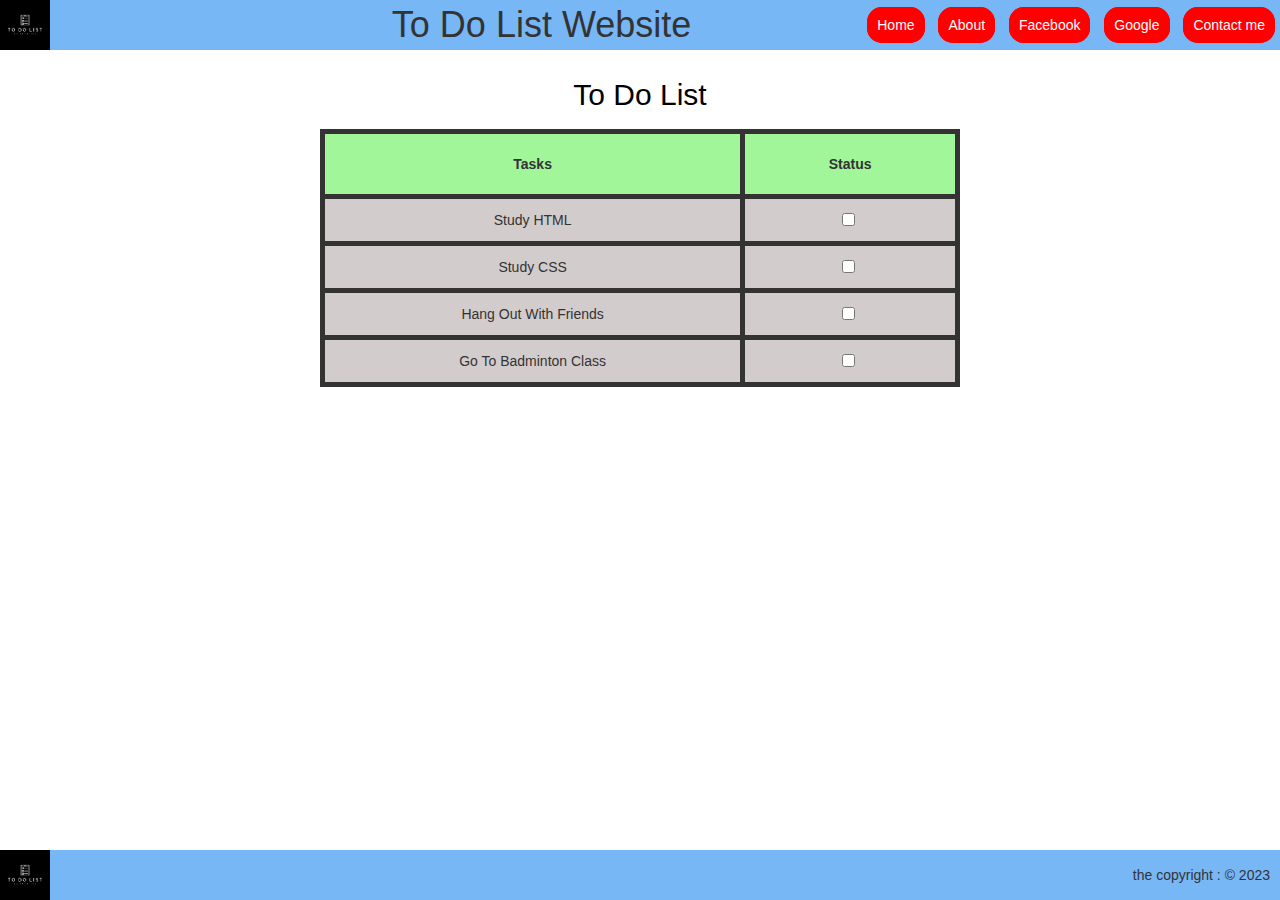
<file: index.html>
<!DOCTYPE html>
<html lang="en">

<head>
    <meta charset="UTF-8">
    <meta http-equiv="X-UA-Compatible" content="IE=edge">
    <meta name="viewport" content="width=device-width, initial-scale=1.0">
    <title>To Do List</title>
    <link rel="stylesheet" href="./style/index.css" />
    <link rel="stylesheet" href="https://maxcdn.bootstrapcdn.com/bootstrap/3.3.7/css/bootstrap.min.css">
    <script src="js/app.js"></script>
</head>

<body>
    <header>
        <div>
            <img src="assets/logo.png" width="50" height="50">
            <h1>To Do List Website</h1>
            <nav>
                <a href="index.html">Home</a>
                <a href="about.html">About</a>
                <a href="https://www.facebook.com/" title="go to facebook page" target="_blanck">Facebook</a>
                <a href="https://www.google.com/" title="go to facebook page" target="_blanck">Google</a>
                <a href="mailto: raghadnarmoq@gmail.com">Contact me</a>
            </nav>
        </div>
    </header>

    <main>
        <table>
            <caption><b>
                    <h2>To Do List</h2>
                </b></caption>

            <thead>
                <tr>
                    <th>Tasks</th>
                    <th>Status</th>
                </tr>
            </thead>

            <tbody>
                <tr>
                    <td>Study HTML</td>
                    <td>
                        <div>
                            <input id="html" type="checkbox" />
                            <label for="html"></label>
                        </div>
                    </td>
                </tr>
                <tr>
                    <td>Study CSS</td>
                    <td>
                        <div>
                            <input id="js" type="checkbox" />
                            <label for="js"></label>
                        </div>
                    </td>
                </tr>
                <tr>
                    <td>Hang Out With Friends</td>
                    <td>
                        <div>
                            <input id="friends" type="checkbox" />
                            <label for="friends"></label>
                        </div>
                    </td>
                </tr>
                <tr>
                    <td>Go To Badminton Class</td>
                    <td>
                        <div>
                            <input id="sport" type="checkbox" />
                            <label for="sport"></label>
                        </div>
                    </td>
                </tr>
            </tbody>
        </table>
    </main>
    <footer>

        <div>
            <img src="assets/logo.png" width="50" height="50">
            <p>the copyright : &copy; 2023</p>
        </div>

    </footer>
</body>

</html>
</file>
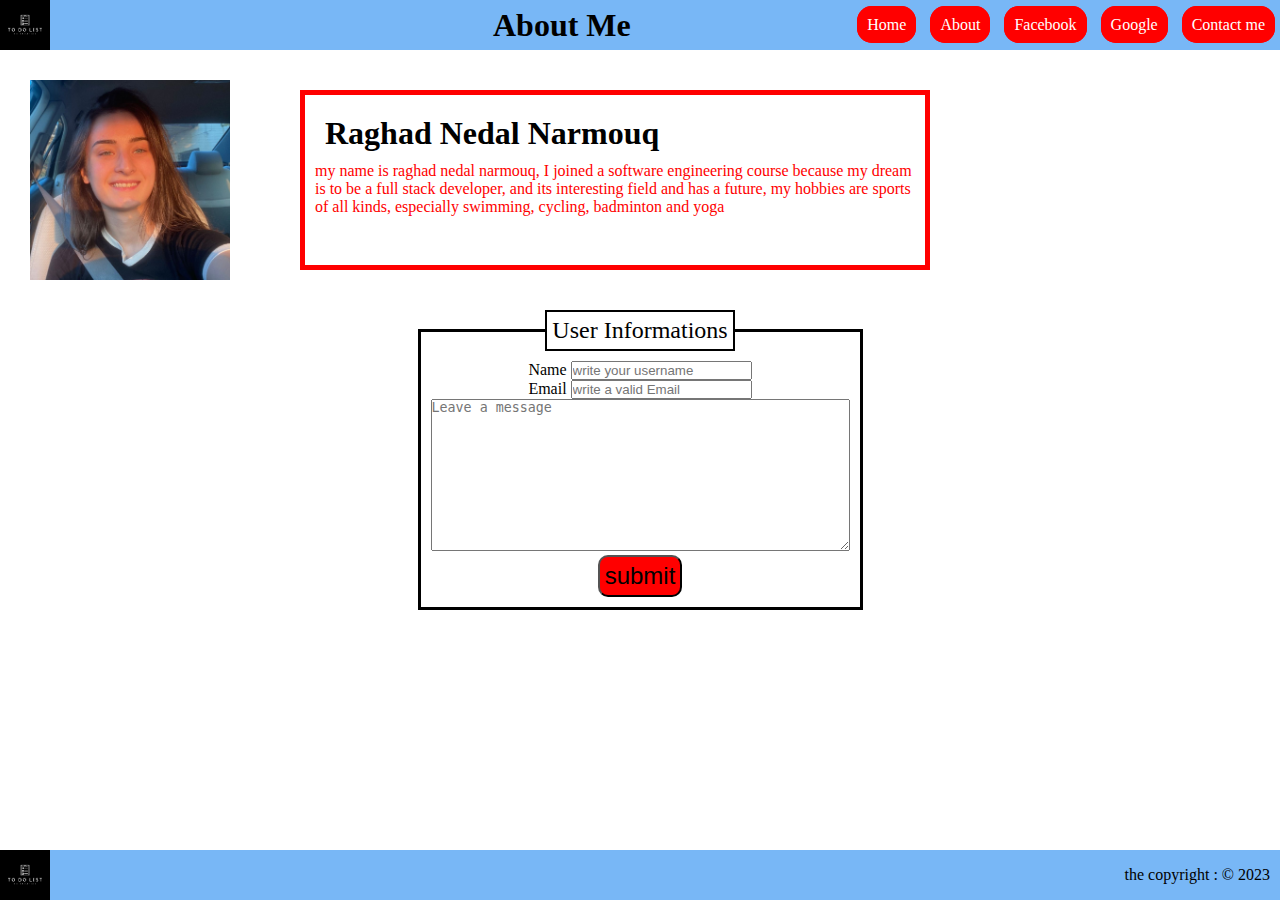
<file: about.html>
<!DOCTYPE html>
<html lang="en">

<head>
    <meta charset="UTF-8">
    <meta http-equiv="X-UA-Compatible" content="IE=edge">
    <meta name="viewport" content="width=device-width, initial-scale=1.0">
    <title>About Me</title>
    <link rel="stylesheet" href="./style/about.css" />
</head>

<body>
    <header>
        <div>
            <img src="assets/logo.png" width="50" height="50">
            <h1>About Me</h1>
            <nav>
                <a href="index.html">Home</a>
                <a href="about.html">About</a>
                <a href="https://www.facebook.com/" title="go to facebook page" target="_blanck">Facebook</a>
                <a href="https://www.google.com/" title="go to facebook page" target="_blanck">Google</a>
                <a href="mailto: raghadnarmoq@gmail.com">Contact me</a>
            </nav>
        </div>
    </header>


    <main>
        <div class="about-me">
            <img class="my-image" src="assets/my-photo.jpeg">
            <div>
                <h3>Raghad Nedal Narmouq</h3>
                <p>my name is raghad nedal narmouq, I joined a software engineering course because my dream is to be a
                    full
                    stack developer, and its interesting field and has a future, my hobbies are sports of all kinds,
                    especially
                    swimming, cycling, badminton and yoga</p>
            </div>
        </div>

        <fieldset>
            <!-- hay badal form -->
            <legend class="user-info">User Informations</legend>
            <form class="info" target="_blank">
                <div>
                    <label for="user">Name</label>
                    <input id="user" type="text" required placeholder="write your username" />
                </div>
                <div>
                    <label for="email">Email</label>
                    <input id="email" type="email" required placeholder="write a valid Email" />
                </div>
                <div>
                    <textarea name="raghad" cols="50" rows="10" placeholder="Leave a message"></textarea>
                </div>
                <div>
                    <input class="sub" type="submit" value="submit">
                </div>
        </fieldset>
    </main>


    <footer>
        <div>
            <img src="assets/logo.png" width="50" height="50">
            <p>the copyright : &copy; 2023</p>
        </div>
    </footer>


</body>

</html>
</file>
<file: style/index.css>
* {
    padding: 0;
    margin: 0;
}

/* header style */
header div {
    display: flex;
    align-items: center;
    justify-content: center;
    flex-direction: row;
    height: 20%;
    background-color: rgb(120, 183, 246);
}

img {
    margin-right: auto;
}

header div h1 {
    margin: auto;
}

header div nav a {
    margin: 5px;
    color: white;
    background-color: red;
    text-decoration: none;
    border: 5px solid red;
    border-radius: 15px;
    padding: 5px;
}

header div nav a:hover {
    background-color: aqua;
    color: red;
    text-decoration: none;
}


/* main style */

table caption {
    text-align: center;
    color: black;
}

table {
    width: 50%;
    border: 5px solid;
    border-spacing: 10px;
    background-color: aqua;
    margin: auto;
}

table td {
    text-align: center;
    padding: 10px;
    margin: 10px;
    background-color: rgb(211, 204, 204);
    border: 5px solid;
}

table th {
    text-align: center;
    padding: 20px;
    background-color: rgb(162, 246, 154);
    font-weight: bold;
    border: 5px solid;
}


/* Footer style */

footer {
    position: absolute;
    bottom: 0px;
    width: 100%;
}

footer div {
    display: flex;
    align-items: center;
    justify-content: center;
    flex-direction: row;
    background-color: rgb(120, 183, 246);
}

footer p {
    margin: 10px;
}
</file>
<file: style/about.css>
* {
    padding: 0;
    margin: 0;
}

/* header style */
header div {
    display: flex;
    align-items: center;
    justify-content: center;
    flex-direction: row;
    height: 20%;
    background-color: rgb(120, 183, 246);
}

img {
    margin-right: auto;
}

header div h1 {
    margin: auto;
}

header div nav a {
    margin: 5px;
    color: white;
    background-color: red;
    text-decoration: none;
    border: 5px solid red;
    border-radius: 15px;
    padding: 5px;
}

header div nav a:hover {
    background-color: aqua;
    color: red;
    text-decoration: none;
}


/* main style */

main img {
    width: 200px;
    height: 200px;
    margin: 30px;
}

main div div {
    margin: 40px;
    padding: 10px;
    border: 5px solid;
    min-width: 600px;
    max-width: 600px;

}

.about-me {
    display: flex;
    flex-direction: row;
    color: red;
}

.about-me h3 {
    color: black;
    font-size: 2em;
    margin: 10px;
}

fieldset {
    text-align: center;
    max-width: fit-content;
    margin: auto;
    padding: 10px;
    border: 3px solid;
}

.sub {
    background-color: red;
    font-size: 1.5em;
    border-radius: 10px;
    padding: 5px;
}

.user-info {
    font-size: 1.5em;
    border: 2px solid;
    padding: 5px;
}

/* Footer style */

footer {
    position: absolute;
    bottom: 0;
    width: 100%;
}

footer div {
    display: flex;
    align-items: center;
    justify-content: center;
    flex-direction: row;
    background-color: rgb(120, 183, 246);
}

footer p {
    margin: 10px;
}
</file>
